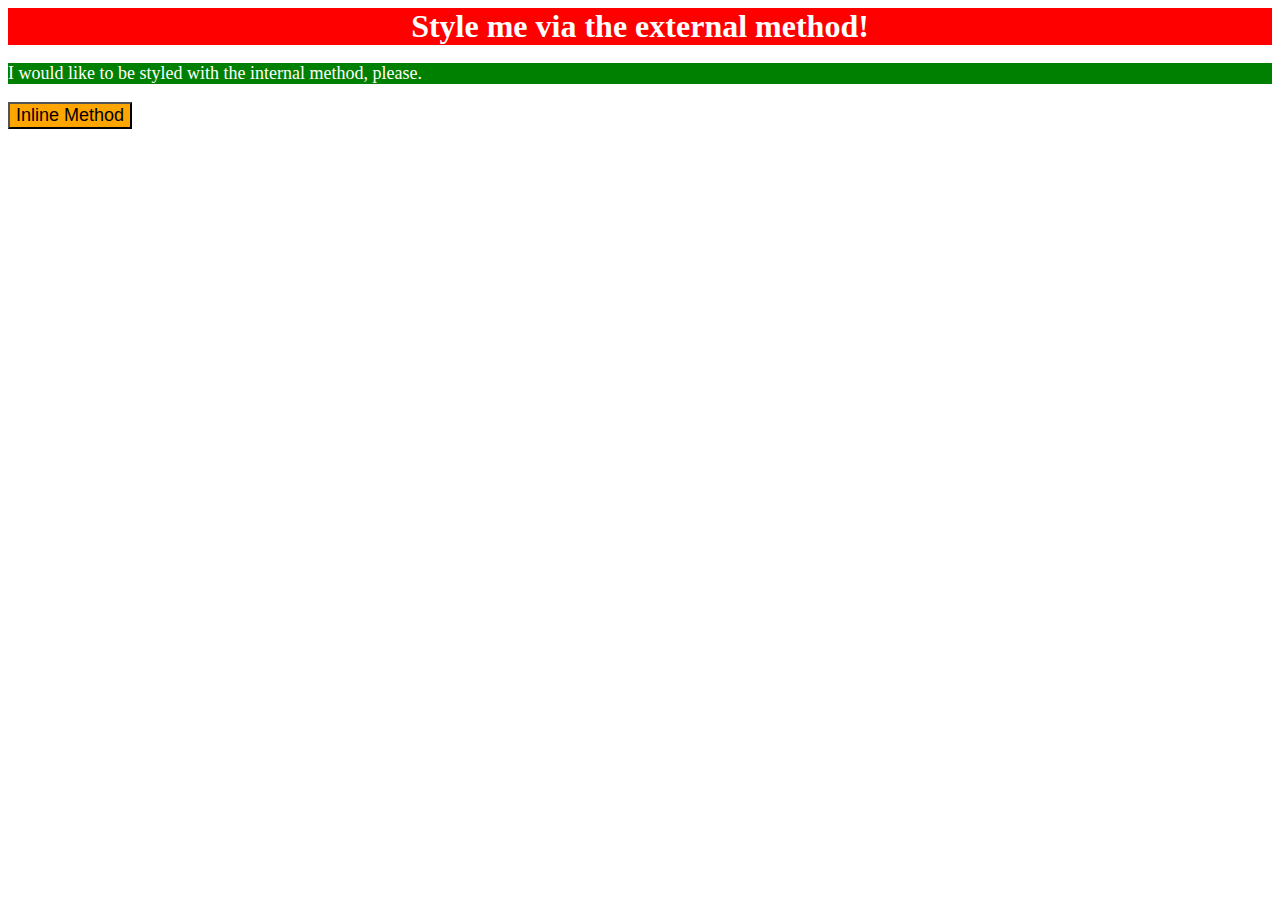
<file: foundations/intro-to-css/01-css-methods/index.html>
<!DOCTYPE html>
<html lang="en">
  <head>
    <link rel = "stylesheet" href="styles.css">
    <meta charset="UTF-8">
    <meta http-equiv="X-UA-Compatible" content="IE=edge">
    <meta name="viewport" content="width=device-width, initial-scale=1.0">
    <title>Methods for Adding CSS</title>
    <style>
      p {
        background-color: green;
        color: white;
        font-size: 18px;
      }
    </style>
  </head>
  <body>
    <div>Style me via the external method!</div>
    <p>I would like to be styled with the internal method, please.</p>
    <button style = "background-color: orange; font-size: 18px;">Inline Method</button>
  </body>
</html>
</file>
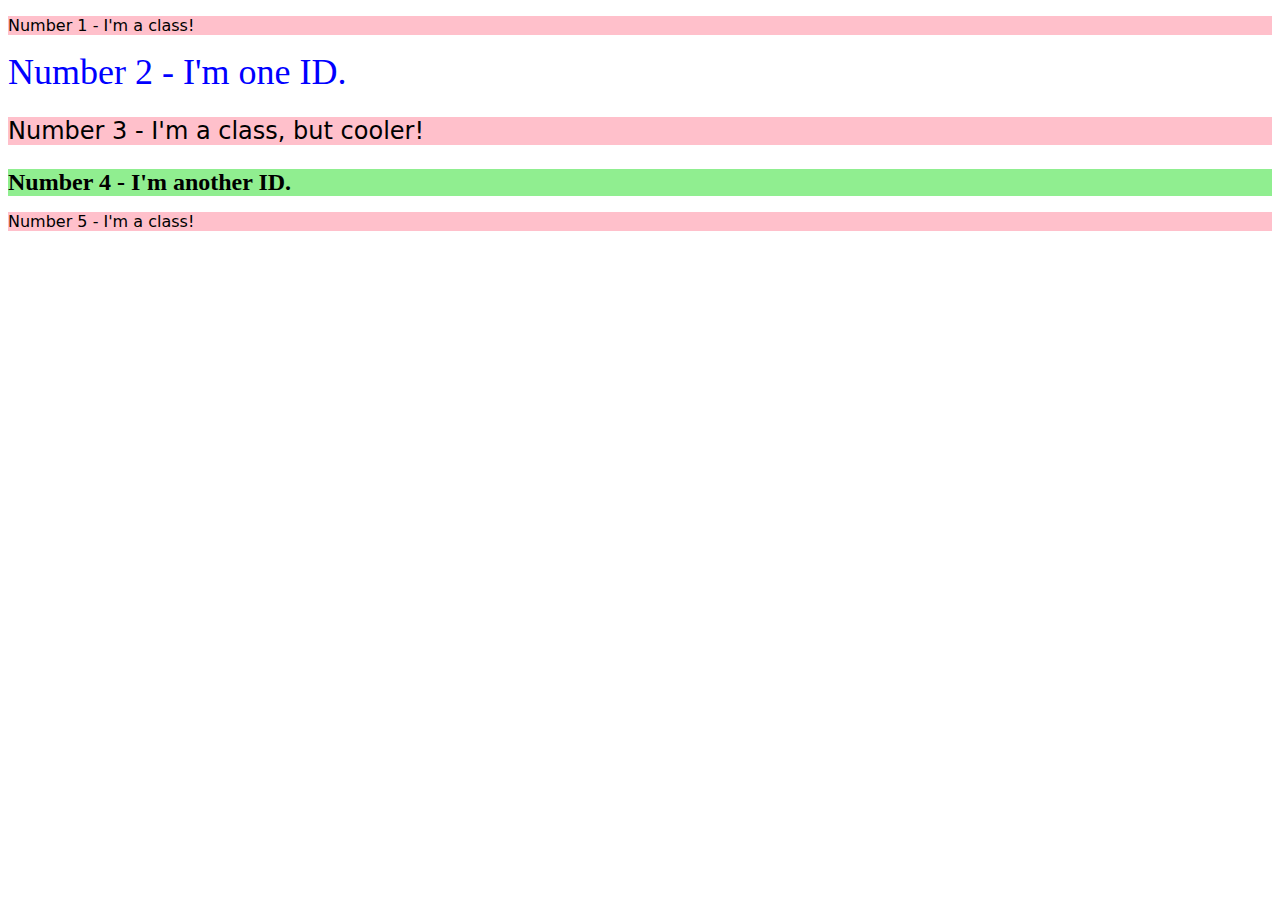
<file: foundations/intro-to-css/02-class-id-selectors/index.html>
<!DOCTYPE html>
<html lang="en">
  <head>
    <meta charset="UTF-8">
    <meta http-equiv="X-UA-Compatible" content="IE=edge">
    <meta name="viewport" content="width=device-width, initial-scale=1.0">
    <title>Class and ID Selectors</title>
    <link rel="stylesheet" href="style.css">
  </head>
  <body>
    <p class="odd">Number 1 - I'm a class!</p>
    <div id="number2">Number 2 - I'm one ID.</div>
    <p id= "number3" class="odd">Number 3 - I'm a class, but cooler!</p>
    <div id="number4" >Number 4 - I'm another ID.</div>
    <p class="odd">Number 5 - I'm a class!</p>
  </body>
</html>
</file>
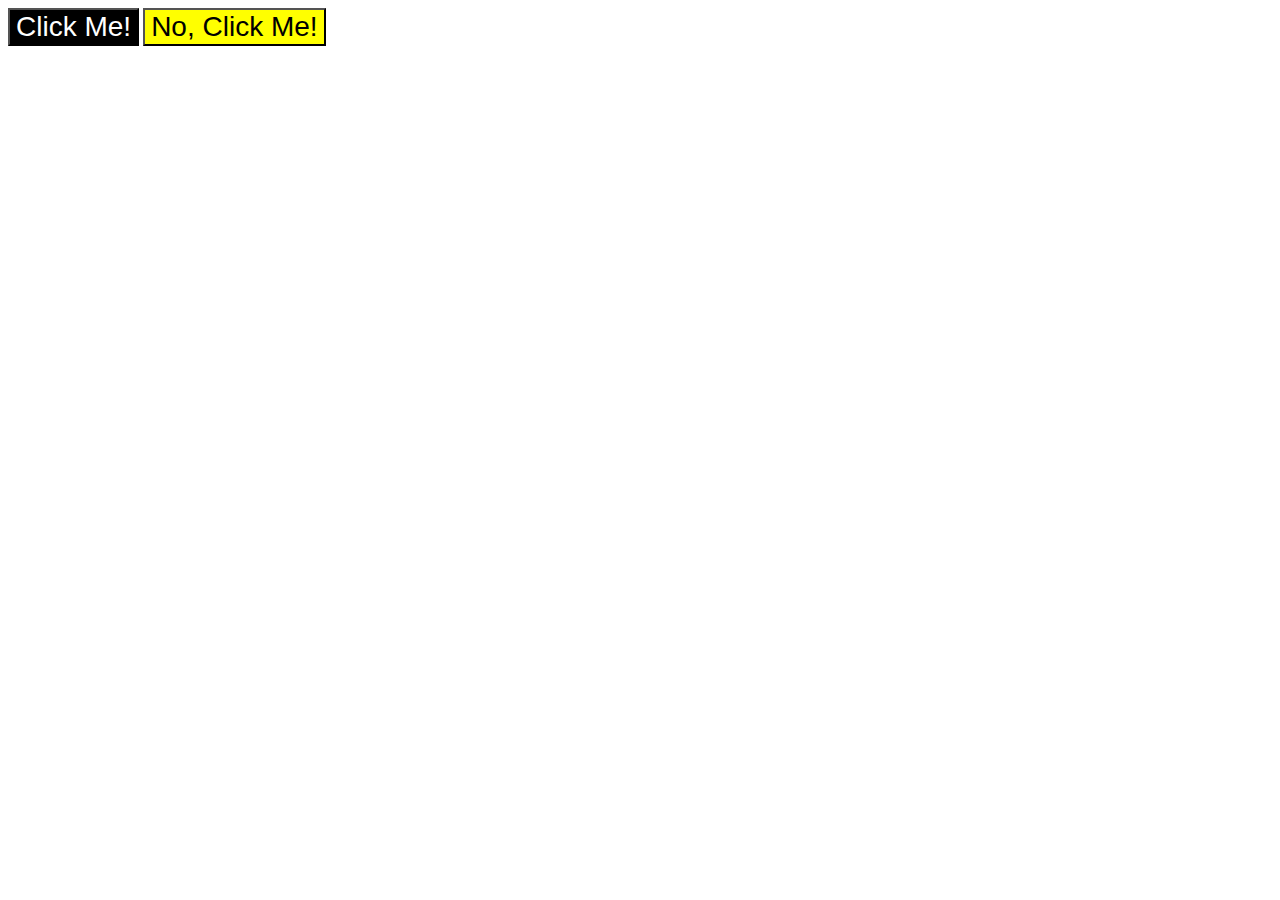
<file: foundations/intro-to-css/03-grouping-selectors/index.html>
<!DOCTYPE html>
<html lang="en">
  <head>
    <meta charset="UTF-8">
    <meta http-equiv="X-UA-Compatible" content="IE=edge">
    <meta name="viewport" content="width=device-width, initial-scale=1.0">
    <title>Grouping Selectors</title>
    <link rel="stylesheet" href="style.css">
  </head>
  <body>
    <button id="click">Click Me!</button>
    <button id="no-click">No, Click Me!</button>
  </body>
</html>
</file>
<file: foundations/intro-to-css/01-css-methods/styles.css>
div {
    background-color: red;
    color: white;
    font-size: 32px;
    text-align: center;
    font-weight: bold;
}
</file>
<file: foundations/intro-to-css/02-class-id-selectors/style.css>
.odd{
    background-color: pink;
    font-family: "Verdana", "DejaVu Sans", sans-serif;
}

#number2{
    color: hwb(240 0% 0%);
    font-size: 36px;
}

#number3{
    font-size: 24px;
}

#number4{
    background-color: lightgreen;
    font-size: 24px;
    font-weight: bold;
}
</file>
<file: foundations/intro-to-css/03-grouping-selectors/style.css>
button{
    font-size: 28px;
    font-family: Helvetica, 'Times New Roman', sans-serif;
}

#click{
    background-color: black;
    color: white;
}

#no-click{
    background-color: yellow;
}
</file>
